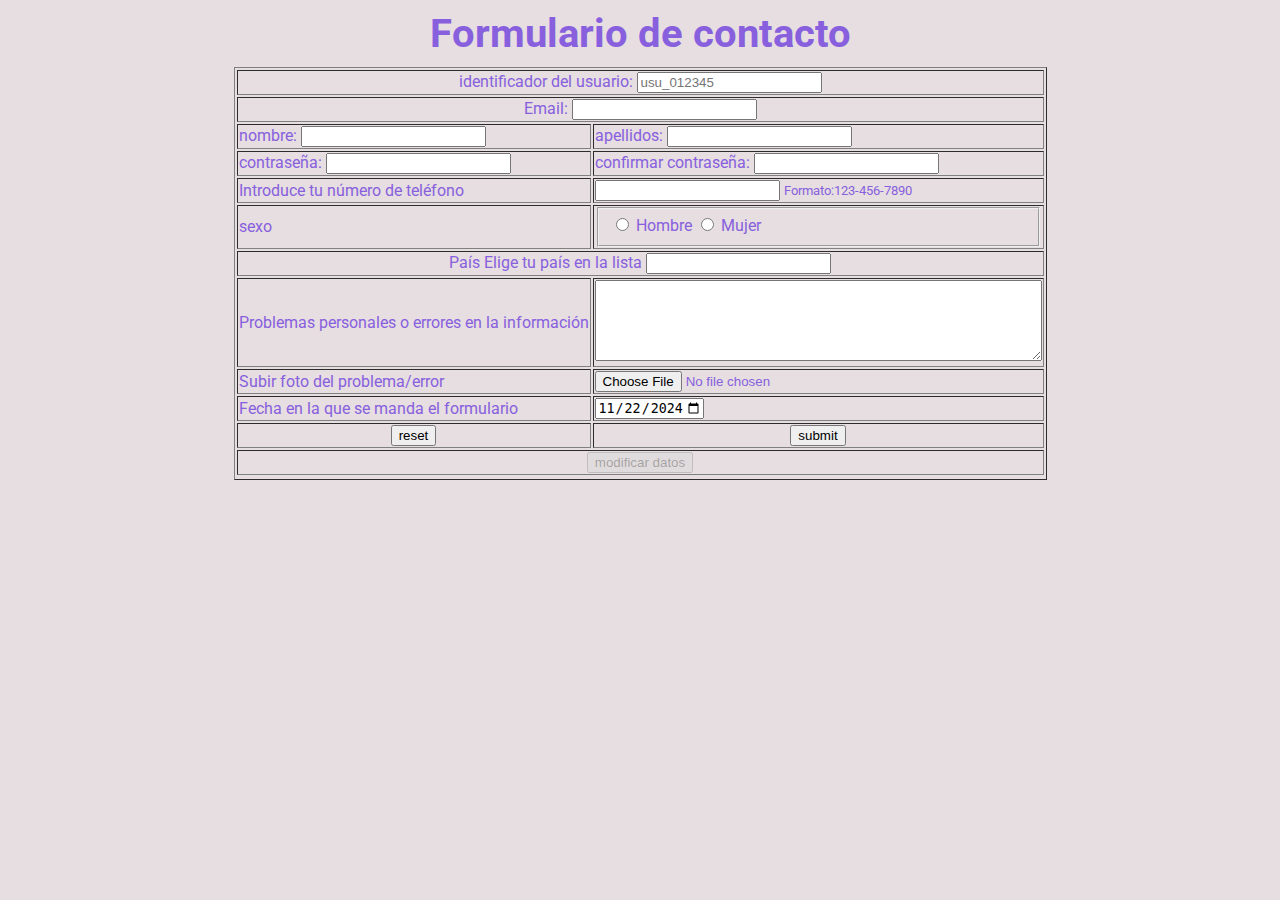
<file: PROYECTO COMPLETO/Formulario de contacto.html>
<!doctype html>
 <html>
    <head>
        <link rel="stylesheet" href="CSS/estilos.css">
    </head>
        <title>Formulario de contacto</title>
        <meta charset="UTF-8">
    </head>
    <body bgcolor="yellowgreen">
        <h1 align="center">Formulario de contacto</h1>
        <form action="">
            <form id="textopinion">
            <table align="center" border="1">
                <tr>
                    <td colspan="2" align="center">identificador del usuario:
                        <input placeholder="usu_012345" type="text" name="identificación">
                    </td>
                </tr>
                <tr>
                    <td colspan="2" align="center">Email:
                        <input type="text" name="email">
                    </td>
                </tr>
                <tr>
                    <td align="left">nombre:
                        <input type="text" name="nombre">
                    </td>
                    <td align="left">apellidos:
                        <input type="text" name="apellidos">
                    </td>
                </tr>
                <tr>
                    <td align="left">contraseña:
                        <input type="text" name="contraseña">
                    </td>
                    <td align="left">confirmar contraseña:
                        <input type="password" name="confirmanción">
                    </td>
                </tr>
                <tr>
                    <td align="left">
                        <label for="phone">Introduce tu número de teléfono</label>
                    </td>
                    <td align="left">
                        <input type="telf" id="phone" name="phone"
                        pattern="[0-9]{3}-[0-9]{3}-[0-9]{4}"
                        required>
                        <small> Formato:123-456-7890</small>
                    </td>
                </tr>
                <tr>
                    <td align="left">sexo
                    <td align="left">
                        <fieldset>
                            <input type="radio" id="Hombre" name="género">
                            <label for="Hombre">Hombre</label>
                            <input type="radio" id="Mujer" name="género">
                            <label for="Mujer">Mujer</label>
                        </fieldset>
                    </td>
                </tr>
                <tr>
                    <td colspan="2" align="center">País
                        <label for="browser">Elige tu país en la lista</label>
                        <input list="browsers" name="browser" id="browser">
                        <datalist id="browsers">
                            <option value="España"></option>
                            <option value="Suiza"></option>
                            <option value="Rumanía"></option>
                            <option value="Kosovo"></option>
                            <option value="Iraq"></option>
                            <option value="Japón"></option>
                        </datalist>
                    </td>
                </tr>
                <tr>
                    <td align="left">
                        <label for="comentarios">Problemas personales o errores en la información  
                    </td>
                    <td align="left">
                        <textarea id="comentarios" name="comentarios" rows="5" cols="53"></textarea>
                    </td>
                </tr>
                <tr>
                    <td align="left">Subir foto del problema/error
                    <td align="left">
                        <input type="file" name="fichero">
                    </td>
                </tr>
                <tr>
                    <td>
                        <label for="inicio">Fecha en la que se manda el formulario</label>
                    </td>
                    <td>
                        <input type="date" id="envio" name="trip-start" 
                        value="2024-11-22"
                        min="2024-11-22" max="2025-11-22">
                    </td>
                </tr>
                <tr>
                    <td align="center">
                        <input type="reset" value="reset">
                    </td>
                    <td align="center">
                        <input type="submit" value="submit">
                    </td>
                </tr>
                <tr>
                    <td colspan="2" align="center">
                        <input type="button" value="modificar datos" disabled>
                    </td>
                </tr>
                <tr>
                     <ts id="errores" style="color: red; margin: 10px 0;"></td>
                </tr>
                
        </form>
        </form>
        <script src="JS/validaciones.js"></script>
    </body>
 </html>
</file>
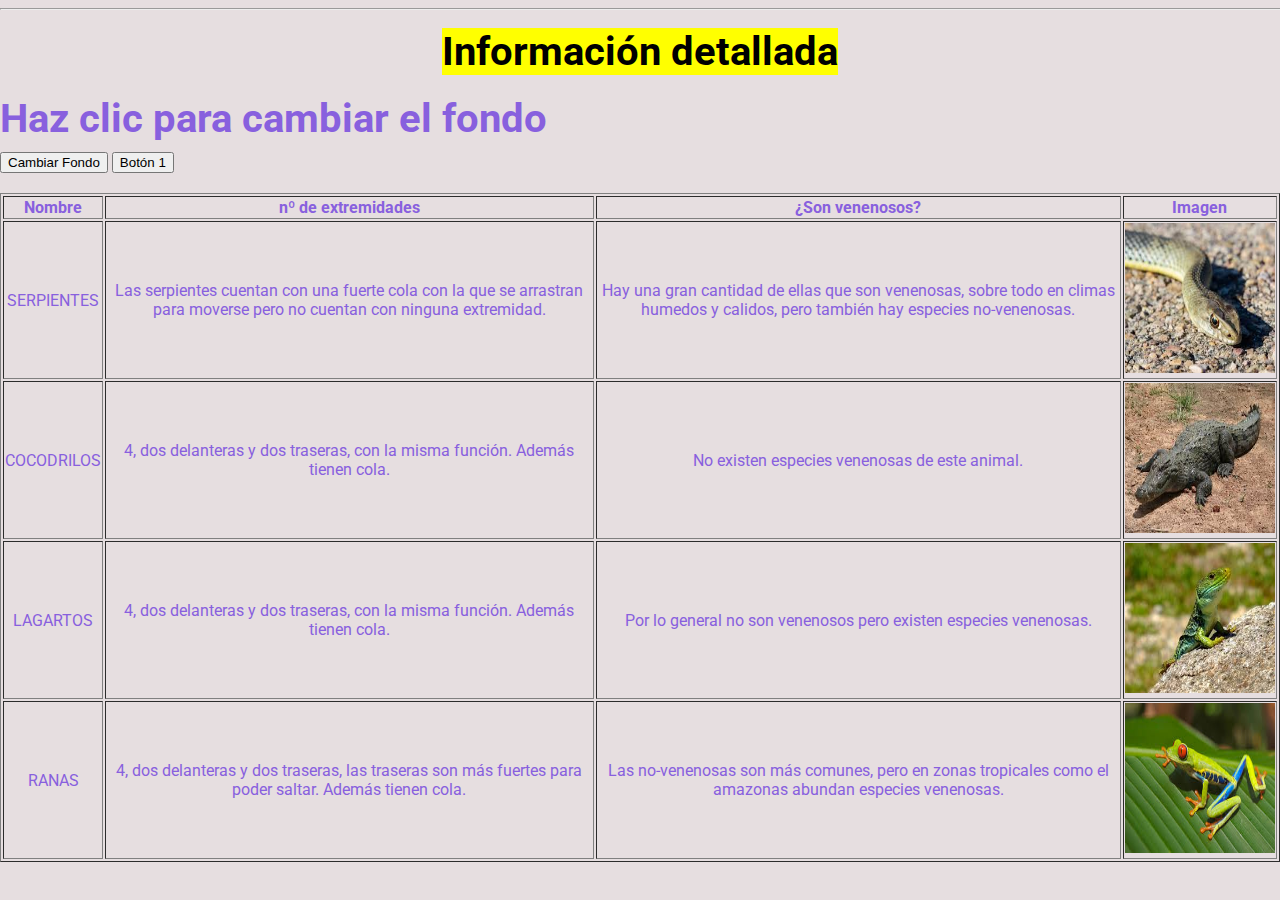
<file: PROYECTO COMPLETO/Galería información detallada.html>
<!doctype html>
 <html>
    <head>
        <link rel="stylesheet" href="CSS/estilos.css">
        <head>
        <title>Tabla de información detallada</title>
        <meta charset="UTF-8">
        <hr width="100%" align="center"/>
    </head>
        <h1 align="center"><mark>Información detallada</mark></h1>
        <h1>Haz clic para cambiar el fondo</h1>
        <button id="cambiarFondo">Cambiar Fondo</button>
        <button class="btn-click">Botón 1</button>
        <h1 id="titulo2"></h1>
        <table align="center" border="1">
            <tr>
                <th align="center"></bg>Nombre</th>
                <th align="center" ></bg>nº de extremidades</th>
                <th align="center"></bg>¿Son venenosos?</th>
                <th align="center" ></bg>Imagen</th>
            </tr>
            <tr>
                <td align="center" >SERPIENTES</td>
                <td align="center" >Las serpientes cuentan con una fuerte cola con la que se arrastran para moverse pero no cuentan con ninguna extremidad.</td>
                <td align="center" >Hay una gran cantidad de ellas que son venenosas, sobre todo en climas humedos y calidos, pero también hay especies no-venenosas.</td>
                <td><img id="img2"src="imagenes/serpiente1.jpeg" alt="serpiente1" width="150" height="150"></td>
            </tr>
            <tr>
                <td align="center" >COCODRILOS</td>
                <td align="center" >4, dos delanteras y dos traseras, con la misma función. Además tienen cola.</td>
                <td align="center" >No existen especies venenosas de este animal.</td>
                <td><img src="imagenes/cocodrilo1.jpeg" alt="cocodrilo1" width="150" height="150"></td>
            </tr>
            <tr>
                <td align="center" >LAGARTOS</td>
                <td align="center" >4, dos delanteras y dos traseras, con la misma función. Además tienen cola.</td></td>
                <td align="center" >Por lo general no son venenosos pero existen especies venenosas.</td>
                <td><img src="imagenes/lagartos1.jpeg" alt="lagartos1" width="150" height="150"></td>
            </tr>
            <tr>
                <td align="center" >RANAS</td>
                <td align="center" >4, dos delanteras y dos traseras, las traseras son más fuertes para poder saltar. Además tienen cola.</td></td>
                <td align="center" >Las no-venenosas son más comunes, pero en zonas tropicales como el amazonas abundan especies venenosas.</td>
                <td><img src="imagenes/rana1.jpeg" alt="rana1" width="150" height="150"></td>
            </tr>
        </table>
        <script src="JS/eventos.js"></script>
    </body>
 </html>
</file>
<file: PROYECTO COMPLETO/CSS/estilos.css>
@import url('https://fonts.googleapis.com/css2?family=Roboto:wght@300;400;700&display=swap');


body {
    font-family: 'Roboto', sans-serif;
    margin: 0;
    padding: 0;
    background-color: #e6dee0;
    color: #8860de;
}

header {
    background-color: #cc2c2c;
    color: rgb(238, 110, 110);
    padding: 20px 10px;
    text-align: center;
}

h1, h2 {
    font-family:'Arial', sans-serif; 
    margin: 0;
    padding: 10px 0;
}

h1 {
    font-family:'Roboto', sans-serif; 
    font-size: 2.5em;
}

h2 {
    font-size: 1.8em;
    color: #000000;
}


nav .menu {
    list-style: none;
    padding: 0;
    margin: 10px 0;
    display: flex;
    justify-content: center;
    background-color: #444;
}

nav .menu li {
    margin: 0 10px;
}

nav .menu a {
    text-decoration: none;
    color: white;
    font-size: 1.2em;
}

nav .menu a:hover {
    color: #ffa500;
}


.texto-destacado {
    font-size: 1.2em;
    font-weight: bold;
    color: #555;
}


.grid-container {
    display: grid;
    grid-template-columns: 1fr 1fr 1fr;
    gap: 15px;
    padding: 20px;
}

.item {
    background-color: #ddd;
    padding: 20px;
    text-align: center;
    border: 1px solid #ccc;
    border-radius: 5px;
}


.gallery {
    display: flex;
    flex-wrap: wrap;
    gap: 15px;
    justify-content: center;
    padding: 20px;
}

.gallery img {
    width: 200px;
    height: 150px;
    object-fit: cover;
    border: 2px solid #ddd;
    border-radius: 5px;
}

.gallery img:hover {
    border-color: #333;
}


a:visited {
    color: purple;
}

a:hover {
    color: red;
    text-decoration: underline;
}

button:hover {
    background-color: lightblue;
    cursor: pointer;
}

footer {
    background-color: #333;
    color: white;
    text-align: center;
    padding: 10px 0;
    margin-top: 20px;
}
</file>
